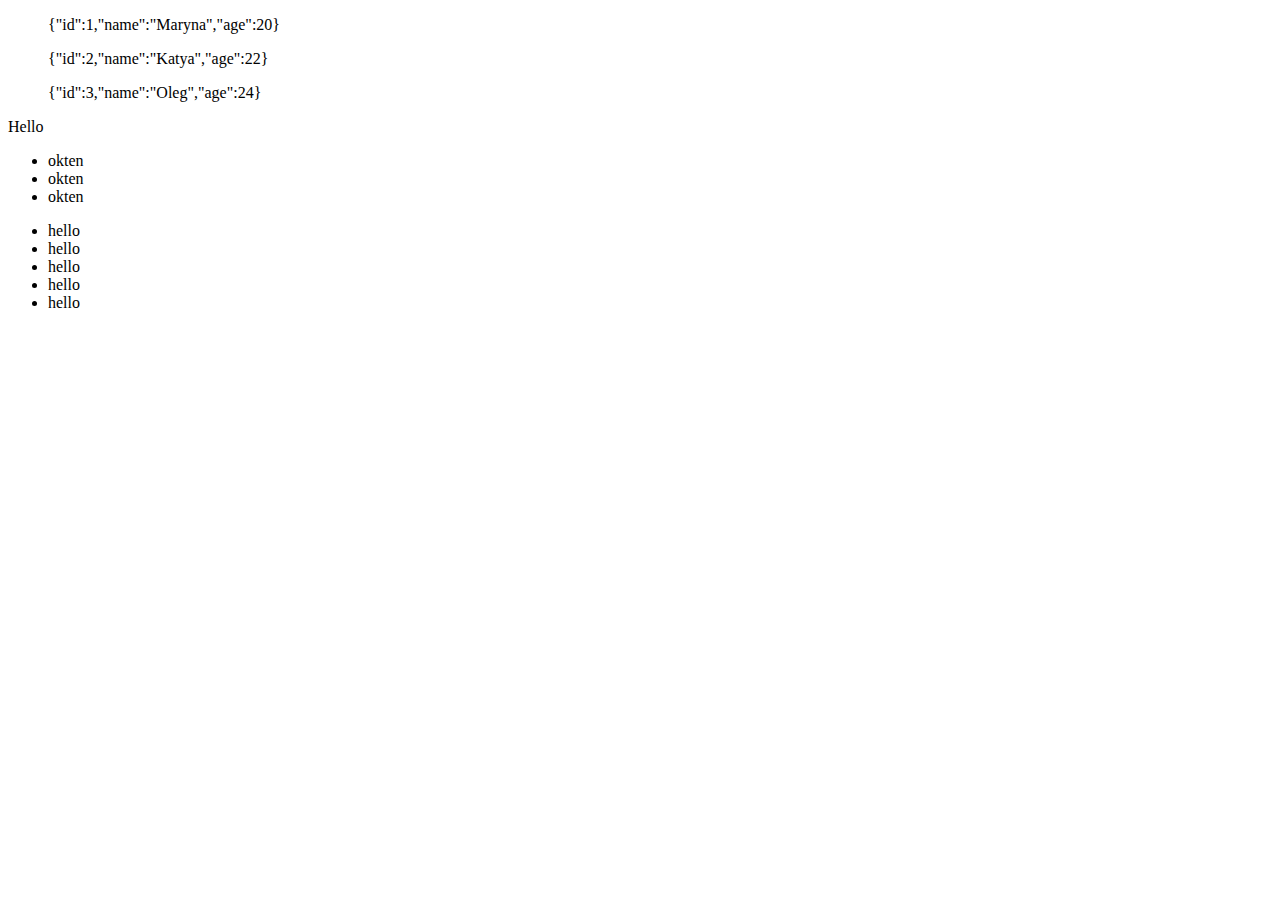
<file: lesson5/index.html>
<!DOCTYPE html>
<html lang="en">
<head>
    <meta charset="UTF-8">
    <meta name="viewport"
          content="width=device-width, user-scalable=no, initial-scale=1.0, maximum-scale=1.0, minimum-scale=1.0">
    <meta http-equiv="X-UA-Compatible" content="ie=edge">
    <title>Title</title>
</head>
<body>
<script src="main.js">


</script>
</body>
</html>
</file>
